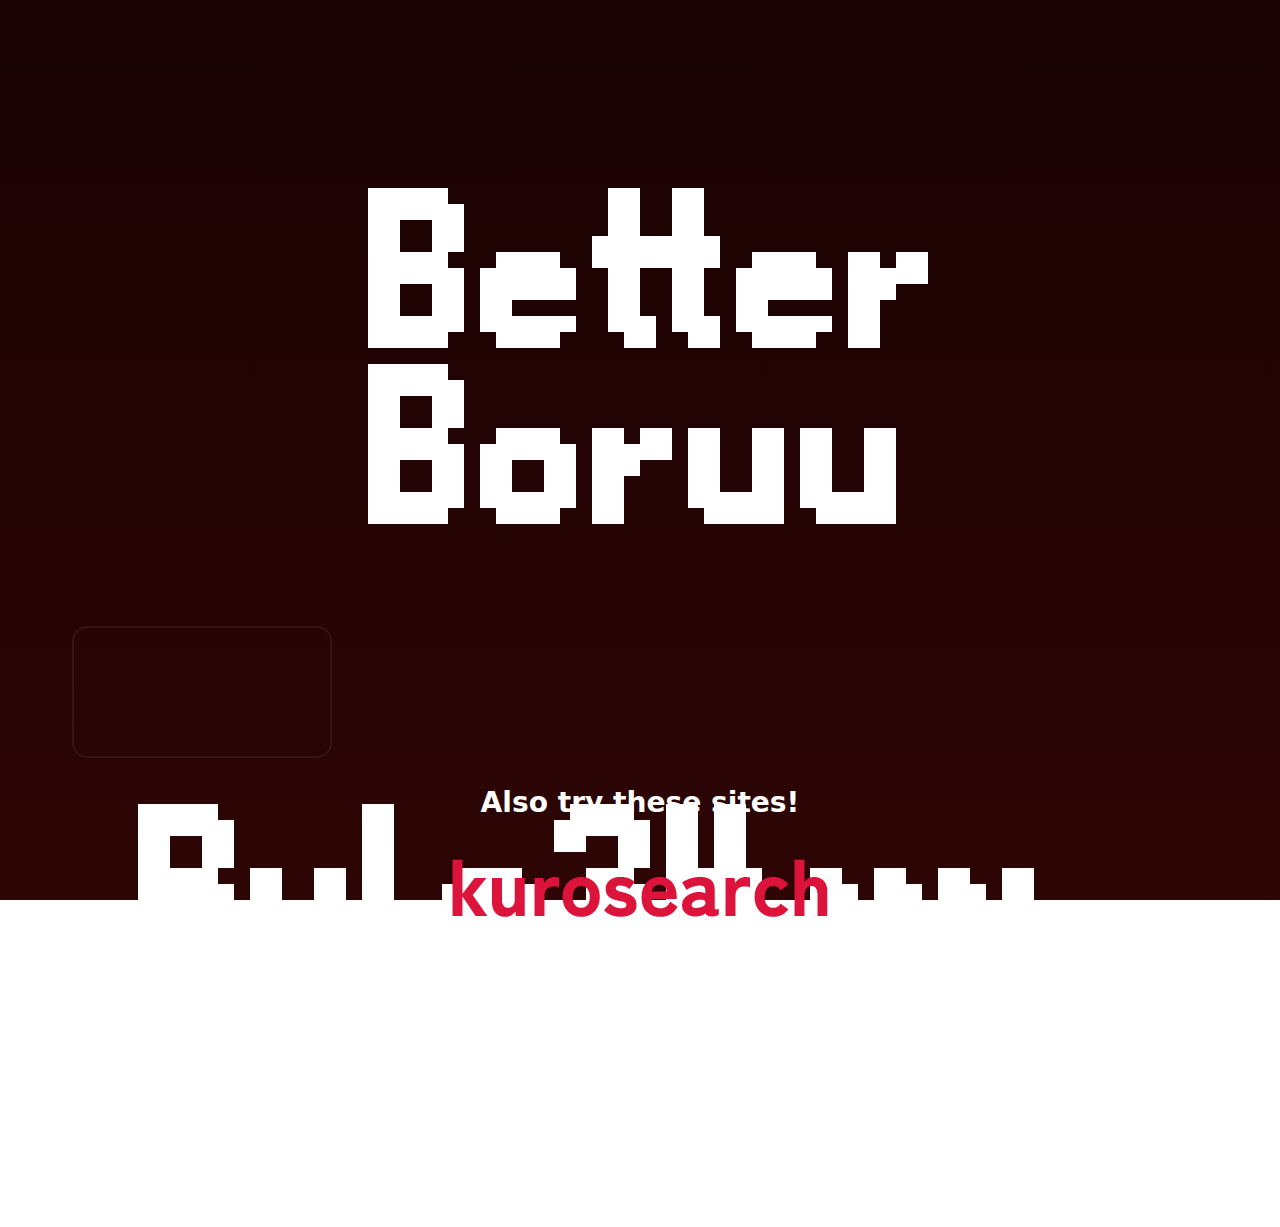
<file: index.html>
<!DOCTYPE html>
<html lang="en">
	<head>
		<title>Betterboruu landing page</title>
		<link rel="stylesheet" href="style.css"/>
  		<link rel="icon" type="image/x-icon" href="favicon.ico">
	</head>
	<body>
		<img class="logo" src="logo/betterboruu.png"/>
		<div class="buttons">
			<a href="r34/search/index.html">
				<div class="button" title="rule34.xxx">
					<img src="logo/rule34.xxx.png"/>
				</div>
			</a>
			<!--
			<a href="e621/search/index.html">
				<div class="button" title="e621.net">
					<img src="logo/e621.net.png"/>
				</div>
			</a>
			-->
		</div>

		<h3>Also try these sites!</h3>

		<div class="buttons">
			<a href="https://kurosearch.com">
				<div title="kurosearch.com">
					<img src="logo/kurosearch.com.png"/>
				</div>
			</a>
		</div>
		
		<div class="warning">
			<p>Every single one of these sites are a work in progress! Things may not function correctly at any point.</p>
		</div>
		
		<div class="warning">
			<p>
				These sites are for 18+, and subsequently, so are these frontend alternatives.<br>
				By accessing any of these websites, you agree that you are of age.
			</p>
		</div>
	</body>
</html>
</file>
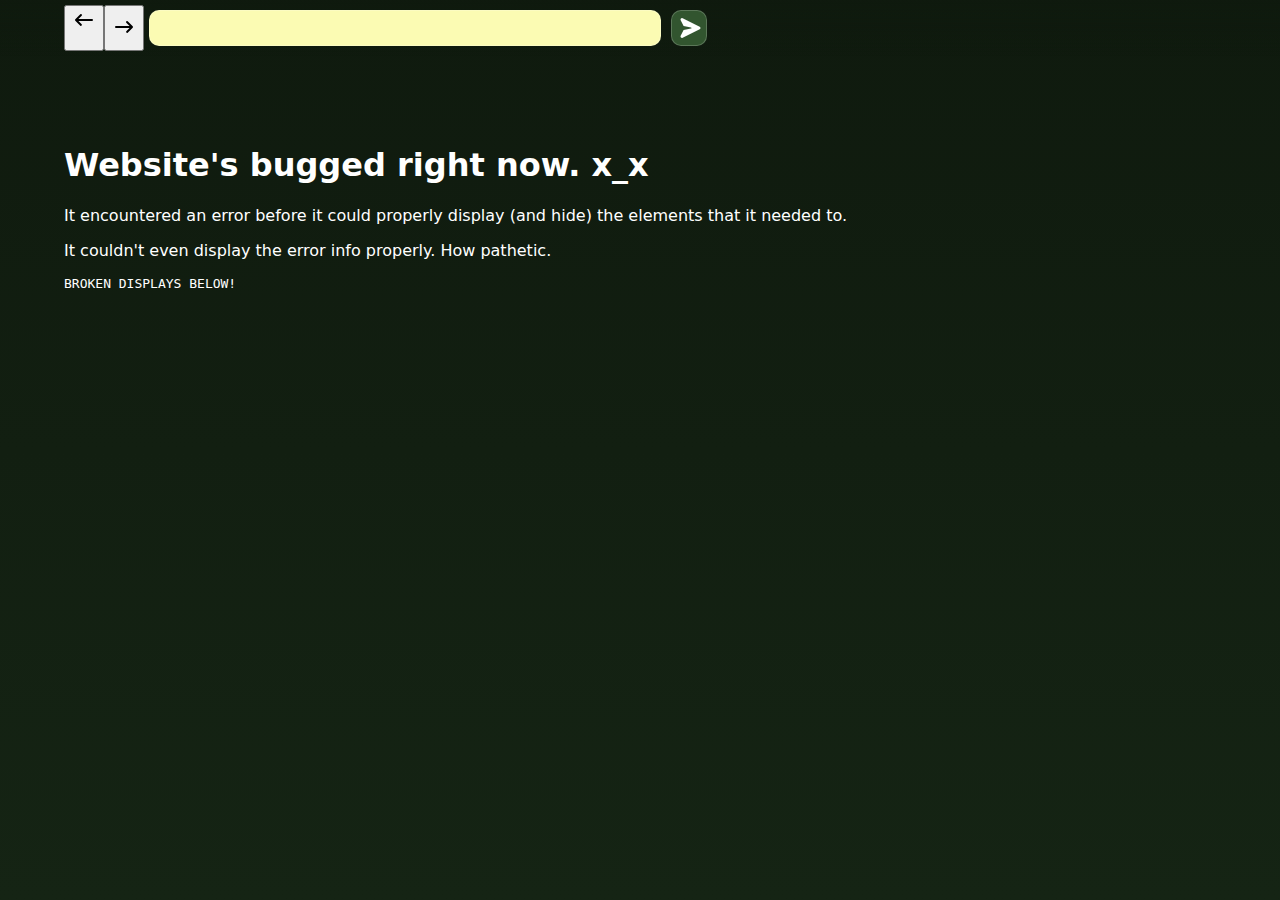
<file: r34/index.html>
<!DOCTYPE html>
<html lang="en">
	<head>
		<!-- <meta http-equiv="Content-Security-Policy" content="
			style-src 'self' 'unsafe-inline';
			connect-src 'self' https://api.rule34.xxx;
			img-src 'self' https://api-cdn.rule34.xxx;
			media-src 'self' https://api-cdn.rule34.xxx https://api-cdn-mp4.rule34.xxx;" /> -->
		<title>BetterBoruu: R34 search</title>
		<meta charset="UTF-8">
		<link rel="stylesheet" href="style.css">
		<link rel="icon" type="image/x-icon" href="favicon.ico">
	</head>
	<body>
		<div id="menuBar">
			<button onclick="prevPage()" id="prevPage" style="display: flex;" title="Previous page">
				<svg fill="currentColor" width="24" height="24" viewBox="0 0 24 24">
					<path d="M3.3 11.3a1 1 0 0 0 0 1.4l5 5a1 1 0 0 0 1.4-1.4L6.42 13H20a1 1 0 1 0 0-2H6.41l3.3-3.3a1 1
						0 0 0-1.42-1.4l-5 5Z"/>
				</svg>
			</button>
			<button onclick="nextPage()" id="nextPage" title="Next page">
				<svg fill="currentColor" width="24" height="24" viewBox="0 0 24 24">
					<path transform="scale(-1, 1) translate(-24, 0)" d="M3.3 11.3a1 1 0 0 0 0 1.4l5 5a1 1 0 0 0 1.4-1.4L6.42 13H20a1 1 0 1 0 0-2H6.41l3.3-3.3a1 1 0 0 0-1.42-1.4l-5 5Z"/>
				</svg>
			</button>
			<input type="text" id="searchBar">
			<button onclick="submitInput()" id="submit">
				<svg fill="currentColor" width="24" height="24" viewBox="0 0 24 24">
					<path d="M6.6 10.02 14 11.4a.6.6 0 0 1 0 1.18L6.6 14l-2.94 5.87a1.48 1.48 0 0
						0 1.99 1.98l17.03-8.52a1.48 1.48 0 0 0 0-2.64L5.65 2.16a1.48 1.48 0 0 0-1.99 1.98l2.94 5.88Z"/>
				</svg>
			</button>
		</div>

		<div id="hideError">
			<h1>Website's bugged right now. x_x</h1>
			<p>It encountered an error before it could properly display (and hide) the elements that it needed to.</p>
			<p>It couldn't even display the error info properly. How pathetic.</p>

			<pre>BROKEN DISPLAYS BELOW!</pre>
			<div style="height: 200px"></div>
		</div>

		<div id="searchDisplay">
			<!-- <div class="post">
				<a href="post.html#5823623">
					<img src="debug/image/image.jpeg"/>
				</a>
			</div> -->
		</div>

		<div id="errDisplay" style="display: none">
			<h1>Couldn't display info. @_@</h1>
			<p>Check your internet connection, perhaps?</p>
			<p>It's likely that you're on a public network, or at least one that forbids accessing mature content.
				<br>Quit browsing porn in public, <b>weirdo!</b></p>
			<h2>This could also be on me.</h2>
			<p>This website will probably never not be a work-in-progress, so there's a high chance you came across the
				website not far after I made a change that needs a bit more fixing before it functions properly.</p>
			<p>If you with full faith believe this to be erreneous, contact me on Discord, I don't bite!</p>
			<a href="https://discord.com/users/1184619891215573042">
				<div class="button">
					@chipfucker
				</div>
			</a>
			<div class="warning">
				<p>Side note, to the Bark filter onlookers: This is not me intentionally looking up anything mature.</p>
				<p>
					I'm working on a website that takes most boorus'&mdash;image boards that make use of tags and other
					fields&mdash;API's and combine them into a single website for ease of use, and some of those boorus
					are mature. The display that is brought up on error is there as a precaution for when the user tries
					and fails to look for mature content.
				</p>
				<p>
					I usually use a debug mode to prevent any attempts to fetch info from a mature domain, using local and
					safe-for-work content, but I may have made an error enabling it, and upon opening the website,
					attemptedly accessed pornographic links. That's my mistake, and I promise you no bypasses are attempted
					to look at mature content.
				</p>
			</div>
			<pre style="margin-top: 30px;">ERROR INFO:</pre>
			<div id="errInfo" class="raw"></div>
		</div>

		<script src="search.js"></script>
	</body>
</html>
</file>
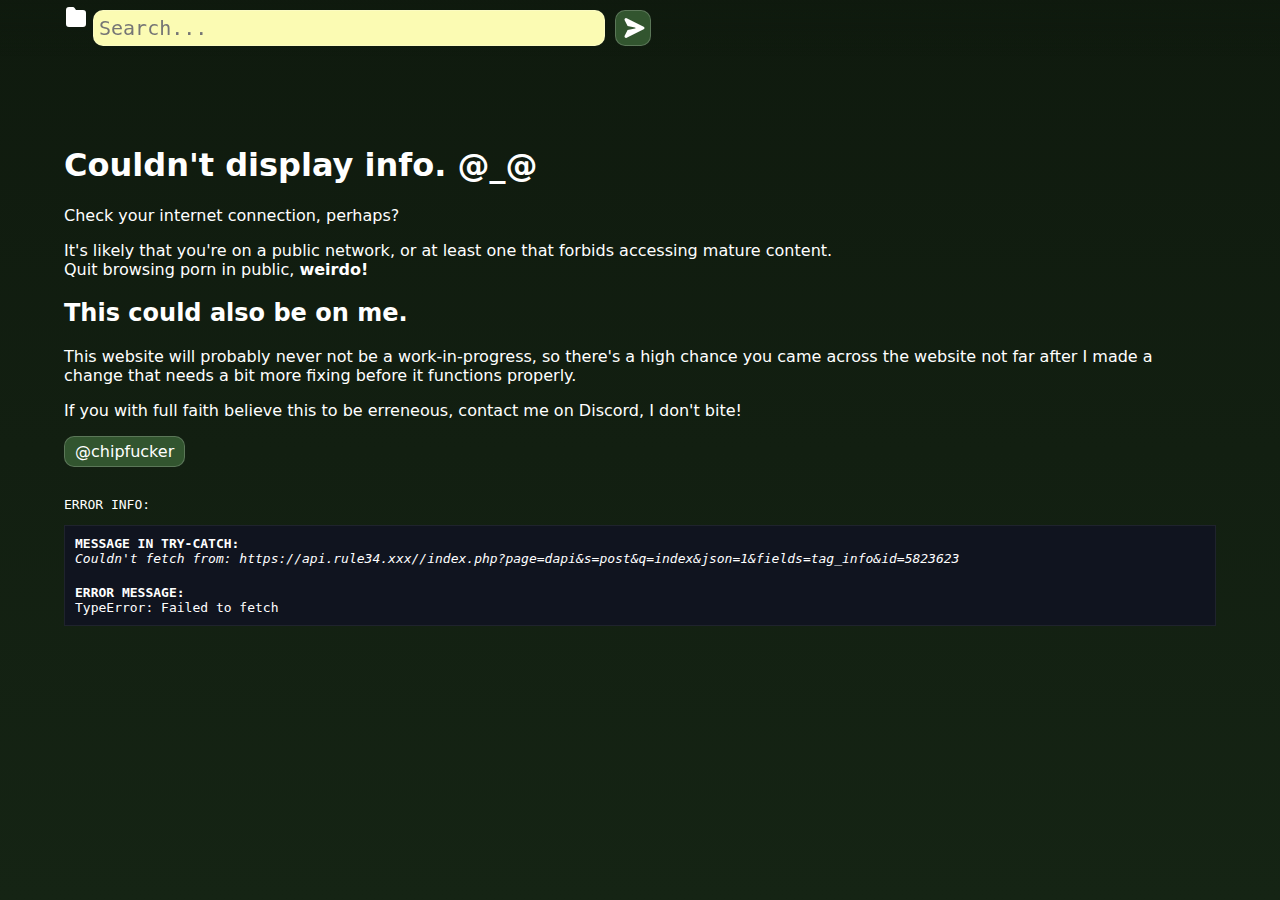
<file: r34/post/index.html>
<!DOCTYPE html>
<html lang="en">
	<head>
		<!--<meta http-equiv="Content-Security-Policy" content="
			style-src 'self' 'unsafe-inline';
			connect-src 'self' https://api.rule34.xxx;
			img-src 'self' https://api-cdn.rule34.xxx;
			media-src 'self' https://api-cdn.rule34.xxx https://api-cdn-mp4.rule34.xxx;"
		/>-->
		<title>BetterBoruu: R34 post</title>
		<meta charset="UTF-8">
		<link rel="stylesheet" href="../style.css">
		<link rel="icon" type="image/x-icon" href="../favicon.ico">
		<!-- discord embed -->
		<meta property="og:author:icon-url" content="https://chipfucker.github.io/betterboruu/r34/favicon.ico" />
		<meta property="og:color" content="#b5e3a9" />
		<meta property="og:footer:text" content="BetterBoruu" />
		<meta property="og:footer:icon-url" content="https://chipfucker.github.io/betterboruu/favicon.ico" />
	</head>
	<body>
		<div id="menuBar">
			<a href="../stash/index.html">
				<div class="menuButton" id="stashButton" title="View stash">
					<svg fill="currentColor" width="24" height="24" viewBox="0 0 24 24">
						<path d="M2 5a3 3 0 0 1 3-3h3.93a2 2 0 0 1 1.66.9L12 5h7a3 3 0 0 1 3 3v11a3 3 0 0 1-3 3H5a3 3
							0 0 1-3-3V5Z"/>
					</svg>
				</div>
			</a>

			<input type="text" id="searchBar" placeholder="Search..." oninput="searchBarUpdate()"/>

			<a href="">
				<div class="menuButton" id="submit">
					<svg fill="currentColor" width="24" height="24" viewBox="0 0 24 24">
						<path d="M6.6 10.02 14 11.4a.6.6 0 0 1 0 1.18L6.6 14l-2.94 5.87a1.48 1.48 0 0
							0 1.99 1.98l17.03-8.52a1.48 1.48 0 0 0 0-2.64L5.65 2.16a1.48 1.48 0 0 0-1.99 1.98l2.94 5.88Z"/>
					</svg>
				</div>
			</a>
		</div>

		<div id="hideError">
			<h1>Website's bugged right now. x_x</h1>
			<p>It encountered an error before it could properly display (and hide) the elements that it needed to.</p>
			<p>It couldn't even display the error info properly. How pathetic.</p>
			<p>Check the console and see what's up, and if you can't fix it yourself,
				send me a screenie of the errors on Discord, I don't bite!</p>
			<a href="https://discord.com/users/1184619891215573042">
				<div class="button">
					@chipfucker
				</div>
			</a>

			<pre>BROKEN DISPLAYS BELOW!</pre>
			<div style="height: 200px"></div>
		</div>

		<div id="postDisplay" style="display: none">
			<div id="imageDisplay"></div>
			<div class="card" id="tags">
				<p class="label">Tags</p>
				<div id="tagList">
					<ul id="tagCopyright"></ul>
					<ul id="tagCharacter"></ul>
					<ul id="tagArtist"></ul>
					<ul id="tagGeneral"></ul>
					<ul id="tagMetadata"></ul>
				</div>
			</div>
			<div id="moreInfo" class="card">
				<div>
					<span><b>ID: </b></span><span id="id"></span><br>
					<span><b>User: </b></span><a id="ownerLink"><span id="owner"></span></a><br>
				</div>
			</div>
			<div id="buttons">
				<a id="openMedia" title="Open media in new tab (may be useful on Firefox for some videos!)">
					<div class="button">
						<svg width="20" height="20" fill="currentColor" viewBox="0 0 24 24">
							<path d="M18 22H6a4 4 0 0 1-4-4V6a4 4 0 0 1 4-4h7.5c.28 0 .5.22.5.5V5a5 5 0 0 0 5
								5h2.5c.28 0 .5.22.5.5V18a4 4 0 0 1-4 4Z"/>
							<path d="M21.7 7.94c.01.03 0 .06-.04.06H19a3 3 0 0 1-3-3V2.34c0-.03.03-.05.06-.04a3 3 0 0
								1 .82.58l4.24 4.24a3 3 0 0 1 .58.82Z"/>
						</svg>
						<span>Open media</span>
					</div>
				</a>
				<a id="openPost" title="Open original post on rule34.xxx">
					<div class="button">
						<svg width="20" height="20" fill="currentColor" viewBox="0 0 24 24">
							<path d="M15 2a1 1 0 0 1 1-1h6a1 1 0 0 1 1 1v6a1 1 0 1 1-2 0V4.41l-4.3 4.3a1 1 0 1
								1-1.4-1.42L19.58 3H16a1 1 0 0 1-1-1Z"/>
							<path d="M5 2a3 3 0 0 0-3 3v14a3 3 0 0 0 3 3h14a3 3 0 0 0 3-3v-6a1 1 0 1 0-2 0v6a1 1 0 0 1-1
								1H5a1 1 0 0 1-1-1V5a1 1 0 0 1 1-1h6a1 1 0 1 0 0-2H5Z"/>
						</svg>
						<span>Original post</span>
					</div>
				</a>
				<a id="copyMedia" onclick="copyMedia()" title="Copy link to the original media">
					<div class="button">
						<svg width="20" height="20" fill="currentColor" viewBox="0 0 24 24">
							<path d="M3 16a1 1 0 0 1-1-1v-5a8 8 0 0 1 8-8h5a1 1 0 0 1 1 1v.5a.5.5 0 0 1-.5.5H10a6 6 0
								0 0-6 6v5.5a.5.5 0 0 1-.5.5H3Z"/>
							<path d="M6 18a4 4 0 0 0 4 4h8a4 4 0 0 0 4-4v-4h-3a5 5 0 0 1-5-5V6h-4a4 4 0 0 0-4 4v8Z"/>
							<path d="M21.73 12a3 3 0 0 0-.6-.88l-4.25-4.24a3 3 0 0 0-.88-.61V9a3 3 0 0 0 3 3h2.73Z"/>
						</svg>
						<span>Copy media link</span>
					</div>
				</a>
				<a id="copyPresetName" onclick="copyPresetName()" title="Copy a preset filename that improvises with the post's info">
					<div class="button">
						<svg width="20" height="20" fill="currentColor" viewBox="0 0 24 24">
							<path d="m13.96 5.46 4.58 4.58a1 1 0 0 0 1.42 0l1.38-1.38a2 2 0 0 0 0-2.82l-3.18-3.18a2 2
								0 0 0-2.82 0l-1.38 1.38a1 1 0 0 0 0 1.42ZM2.11 20.16l.73-4.22a3 3 0 0 1
								.83-1.61l7.87-7.87a1 1 0 0 1 1.42 0l4.58 4.58a1 1 0 0 1 0 1.42l-7.87 7.87a3 3 0 0
								1-1.6.83l-4.23.73a1.5 1.5 0 0 1-1.73-1.73Z"/>
						</svg>
						<span>Copy Preset Name</span>
					</div>
				</a>
				<a id="copyLawlietCommand" onclick="copyLawlietCommand()" title="Copy a command for Lawliet that searches for the artists">
					<div class="button">
						<svg width="20" height="20" fill="currentColor" viewBox="0 0 24 24">
							<path fill-rule="evenodd" d="M5 2a3 3 0 0 0-3 3v14a3 3 0 0 0 3 3h14a3 3 0 0 0 3-3V5a3 3 0
								0 0-3-3H5Zm12.79 3.37a.25.25 0 0 0-.22-.37h-3.13a.75.75 0 0 0-.66.38L6.21
								18.63c-.1.16.03.37.22.37h3.13c.27 0 .52-.14.66-.38l7.57-13.25Z" clip-rule="evenodd"/>
						</svg>
						<span>Copy artists as Lawliet command</span>
					</div>
				</a>
				<!-- <a id="downloadLink" title="Download media to device">
					<div class="button">
						<svg width="20" height="20" fill="currentColor" viewBox="0 0 24 24">
							<path d="M12 2a1 1 0 0 1 1 1v10.59l3.3-3.3a1 1 0 1 1 1.4 1.42l-5 5a1 1 0 0 1-1.4 0l-5-5a1
								1 0 1 1 1.4-1.42l3.3 3.3V3a1 1 0 0 1 1-1ZM3 20a1 1 0 1 0 0 2h18a1 1 0 1 0 0-2H3Z"/>
						</svg>
						<span>Download</span>
					</div>
				</a> -->
				<!-- <a id="specialDownloadLink" title="Download media to device (with preset name!)">
					<div class="button">
						<svg width="20" height="20" fill="currentColor" viewBox="0 0 24 24">
							<path d="M12 2a1 1 0 0 1 1 1v10.59l3.3-3.3a1 1 0 1 1 1.4 1.42l-5 5a1 1 0 0 1-1.4 0l-5-5a1
								1 0 1 1 1.4-1.42l3.3 3.3V3a1 1 0 0 1 1-1ZM3 20a1 1 0 1 0 0 2h18a1 1 0 1 0 0-2H3Z"/>
						</svg>
						<span>Download with preset name</span>
					</div>
				</a> -->
			</div>

			<div id="rawPostInfo" class="raw" display="false">
				<pre onclick="displayRawInfo()" style="cursor: pointer">[ \/ SHOW RAW POST INFO \/ ]</pre>
				<pre style="display: none"></pre>
			</div>
		</div>

		<div id="errDisplay" style="display: none">
			<h1>Couldn't display info. @_@</h1>
			<p>Check your internet connection, perhaps?</p>
			<p>It's likely that you're on a public network, or at least one that forbids accessing mature content.
				<br>Quit browsing porn in public, <b>weirdo!</b></p>
			<h2>This could also be on me.</h2>
			<p>This website will probably never not be a work-in-progress, so there's a high chance you came across the
				website not far after I made a change that needs a bit more fixing before it functions properly.</p>
			<p>If you with full faith believe this to be erreneous, contact me on Discord, I don't bite!</p>
			<a href="https://discord.com/users/1184619891215573042">
				<div class="button">
					@chipfucker
				</div>
			</a>
			<pre style="margin-top: 30px;">ERROR INFO:</pre>
			<div id="errInfo" class="raw"></div>
		</div>

		<script src="main.js"></script>
	</body>
</html>
</file>
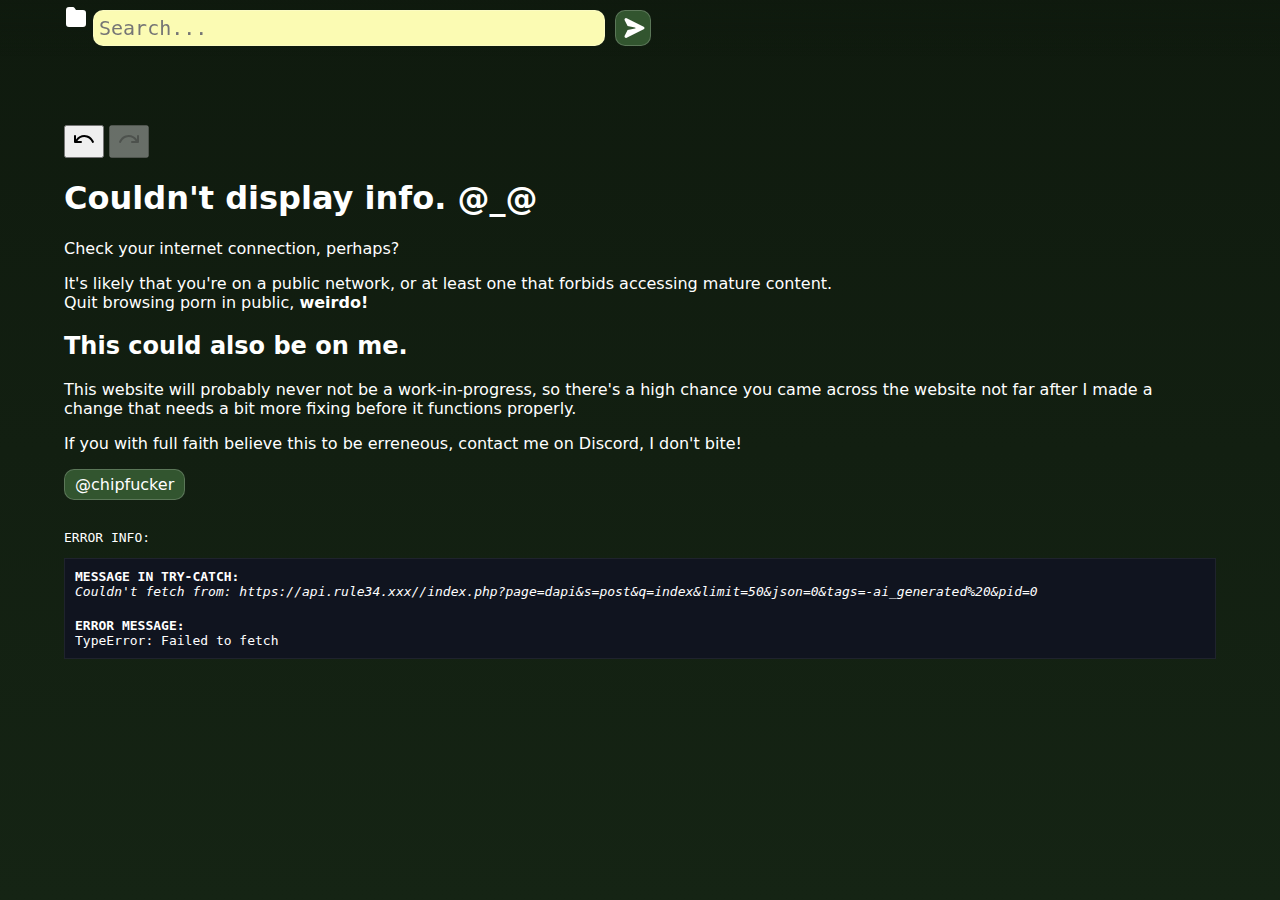
<file: r34/search/index.html>
<!DOCTYPE html>
<html lang="en">
	<head>
		<!-- <meta http-equiv="Content-Security-Policy" content="
			style-src 'self' 'unsafe-inline';
			connect-src 'self' https://api.rule34.xxx;
			img-src 'self' https://api-cdn.rule34.xxx;
			media-src 'self' https://api-cdn.rule34.xxx https://api-cdn-mp4.rule34.xxx;" /> -->
		<title>BetterBoruu: R34 search</title>
		<meta charset="UTF-8">
		<link rel="stylesheet" href="../style.css">
		<link rel="icon" type="image/x-icon" href="../favicon.ico">
	</head>
	<body>
		<div id="menuBar">
			<a href="../stash/index.html">
				<div class="menuButton" id="stashButton" title="View stash">
					<svg fill="currentColor" width="24" height="24" viewBox="0 0 24 24">
						<path d="M2 5a3 3 0 0 1 3-3h3.93a2 2 0 0 1 1.66.9L12 5h7a3 3 0 0 1 3 3v11a3 3 0 0 1-3 3H5a3 3
							0 0 1-3-3V5Z"/>
					</svg>
				</div>
			</a>

			<input type="text" id="searchBar" placeholder="Search..." oninput="searchBarUpdate()"/>

			<a href="">
				<div class="menuButton" id="submit">
					<svg fill="currentColor" width="24" height="24" viewBox="0 0 24 24">
						<path d="M6.6 10.02 14 11.4a.6.6 0 0 1 0 1.18L6.6 14l-2.94 5.87a1.48 1.48 0 0
							0 1.99 1.98l17.03-8.52a1.48 1.48 0 0 0 0-2.64L5.65 2.16a1.48 1.48 0 0 0-1.99 1.98l2.94 5.88Z"/>
					</svg>
				</div>
			</a>
		</div>
		<div id="pageBar">
			<button class="menuButton" id="prevPage" title="Previous page" disabled>
				<svg fill="currentColor" width="24" height="24" viewBox="0 0 24 24">
					<path transform="scale(-1, 1) translate(-24, 0)"
						d="M22 8a1 1 0 1 0-2 0v3.54A10.26 10.26 0 0 0 11.63 7c-4.24 0-7.84 2.74-9.54 6.6a1 1 0 0 0
						   1.82.8C5.36 11.15 8.31 9 11.63 9a8.34 8.34 0 0 1 6.95 4H15a1 1 0 1 0 0 2h6a1 1 0 0 0 1-1V8Z"/>
				</svg>
			</button>
			<button class="menuButton" id="nextPage" title="Next page" disabled>
				<svg fill="currentColor" width="24" height="24" viewBox="0 0 24 24">
					<path d="M22 8a1 1 0 1 0-2 0v3.54A10.26 10.26 0 0 0 11.63 7c-4.24 0-7.84 2.74-9.54 6.6a1 1 0 0 0
						1.82.8C5.36 11.15 8.31 9 11.63 9a8.34 8.34 0 0 1 6.95 4H15a1 1 0 1 0 0 2h6a1 1 0 0 0 1-1V8Z"/>
				</svg>
			</button>
			<div id="pageCount">
				<span></span>
			</div>
		</div>

		<div id="hideError">
			<h1>Website's bugged right now. x_x</h1>
			<p>It encountered an error before it could properly display (and hide) the elements that it needed to.</p>
			<p>It couldn't even display the error info properly. How pathetic.</p>
			<p>Check the console and see what's up, and if you can't fix it yourself,
				send me a screenie of the errors on Discord, I don't bite!</p>
			<a href="https://discord.com/users/1184619891215573042">
				<div class="button">
					@chipfucker
				</div>
			</a>

			<pre>BROKEN DISPLAYS BELOW!</pre>
			<div style="height: 200px"></div>
		</div>

		<div id="searchDisplay">
			<!-- <div class="post">
				<a href="../post/index.html#5823623">
					<img src="debug/image/image.jpeg"/>
				</a>
			</div> -->
		</div>

		<div id="noResults" style="display: none">
			<h1>No results on this page! &gt;_&lt;"</h1>
			<p>You've treaded too far, or perhaps you've looked up a set of tags that don't exist on any posts.</p>
			<p>I'll add a tag input preview system soon, but in the meantime, be extra smart with your keywords.</p>
			<p>If you with full faith believe this to be erreneous, contact me on Discord, I don't bite!</p>
			<a href="https://discord.com/users/1184619891215573042">
				<div class="button">
					@chipfucker
				</div>
			</a>
		</div>

		<div id="errDisplay" style="display: none">
			<h1>Couldn't display info. @_@</h1>
			<p>Check your internet connection, perhaps?</p>
			<p>It's likely that you're on a public network, or at least one that forbids accessing mature content.
				<br>Quit browsing porn in public, <b>weirdo!</b></p>
			<h2>This could also be on me.</h2>
			<p>This website will probably never not be a work-in-progress, so there's a high chance you came across the
				website not far after I made a change that needs a bit more fixing before it functions properly.</p>
			<p>If you with full faith believe this to be erreneous, contact me on Discord, I don't bite!</p>
			<a href="https://discord.com/users/1184619891215573042">
				<div class="button">
					@chipfucker
				</div>
			</a>
			<pre style="margin-top: 30px;">ERROR INFO:</pre>
			<div id="errInfo" class="raw"></div>
		</div>

		<script src="main.js"></script>
		<!--
		<script async defer src="https://apis.google.com/js/api.js" onload="gapiLoaded()"></script>
		<script async defer src="https://accounts.google.com/gsi/client" onload="gisLoaded()"></script>
		-->
	</body>
</html>
</file>
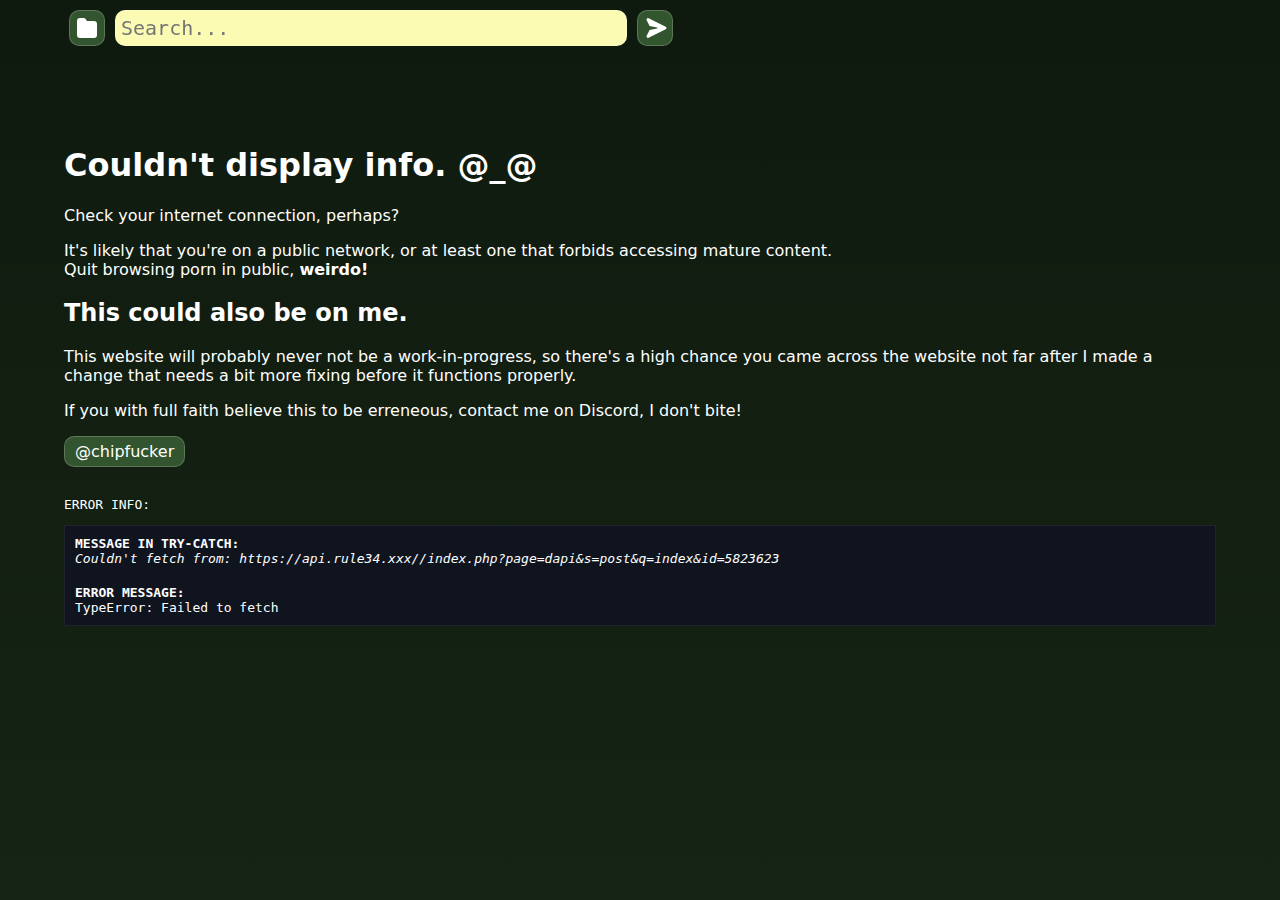
<file: rule34/post/index.html>
<!DOCTYPE html>
<html lang="en">
	<head>
		<!--<meta http-equiv="Content-Security-Policy" content="
			style-src 'self' 'unsafe-inline';
			connect-src 'self' https://api.rule34.xxx;
			img-src 'self' https://api-cdn.rule34.xxx;
			media-src 'self' https://api-cdn.rule34.xxx https://api-cdn-mp4.rule34.xxx;"
		/>-->
		<title>BetterBoruu: R34 post</title>
		<meta charset="UTF-8">
		<link rel="stylesheet" href="../style.css">
		<link rel="icon" type="image/x-icon" href="../favicon.ico">
		<!-- discord embed -->
		<meta property="og:author:icon-url" content="https://chipfucker.github.io/betterboruu/rule34/favicon.ico" />
		<meta property="og:color" content="#b5e3a9" />
		<meta property="og:footer:text" content="BetterBoruu" />
		<meta property="og:footer:icon-url" content="https://chipfucker.github.io/betterboruu/favicon.ico" />
	</head>
	<body>
		<div id="menuBar">
			<a href="../stash/index.html">
				<div class="menuButton" id="stashButton" title="View stash">
					<svg fill="currentColor" width="24" height="24" viewBox="0 0 24 24">
						<path d="M2 5a3 3 0 0 1 3-3h3.93a2 2 0 0 1 1.66.9L12 5h7a3 3 0 0 1 3 3v11a3 3 0 0 1-3 3H5a3 3
							0 0 1-3-3V5Z"/>
					</svg>
				</div>
			</a>

			<input type="text" id="searchBar" placeholder="Search..." oninput="searchBarUpdate()"/>

			<a href="../search/index.html?q=&p=0">
				<div class="menuButton" id="submit">
					<svg fill="currentColor" width="24" height="24" viewBox="0 0 24 24">
						<path d="M6.6 10.02 14 11.4a.6.6 0 0 1 0 1.18L6.6 14l-2.94 5.87a1.48 1.48 0 0
							0 1.99 1.98l17.03-8.52a1.48 1.48 0 0 0 0-2.64L5.65 2.16a1.48 1.48 0 0 0-1.99 1.98l2.94 5.88Z"/>
					</svg>
				</div>
			</a>
		</div>

		<div id="hideError">
			<h1>Website's bugged right now. x_x</h1>
			<p>It encountered an error before it could properly display (and hide) the elements that it needed to.</p>
			<p>It couldn't even display the error info properly. How pathetic.</p>
			<p>Check the console and see what's up, and if you can't fix it yourself,
				send me a screenie of the errors on Discord, I don't bite!</p>
			<a href="https://discord.com/users/1184619891215573042">
				<div class="button">
					@chipfucker
				</div>
			</a>

			<pre>BROKEN DISPLAYS BELOW!</pre>
			<div style="height: 200px"></div>
		</div>

		<div id="postDisplay" style="display: none">
			<div id="imageDisplay"></div>
			<div class="card" id="family">
				<p class="label" id="parent">Parent</p>
				<div>
					<!--
					<div class="post">
						<a href="../post/index.html#5823623">
							<img src="https://api-cdn.rule34.xxx/samples/1399/sample_e2147ceaa961f7dc8fabbd17ccdd6c89bfbff288.jpg"/>
						</a>
					</div>
					-->
				</div>
				<p class="label" id="children">Children</p>
				<div></div>
			</div>
			<div class="card" id="tags">
				<p class="label">Tags</p>
				<div id="tagList">
					<ul id="tagCopyright"></ul>
					<ul id="tagCharacter"></ul>
					<ul id="tagArtist"></ul>
					<ul id="tagGeneral"></ul>
					<ul id="tagMetadata"></ul>
				</div>
			</div>
			<div id="moreInfo" class="card">
				<div>
					<span><b>ID: </b></span><span id="id"></span><br>
					<span><b>User: </b></span><a id="ownerLink"><u><span id="owner"></span></u></a><br>
				</div>
			</div>
			<div id="buttons">
				<a id="openMedia" title="Open media in new tab (may be useful on Firefox for some videos!)">
					<div class="button">
						<svg width="20" height="20" fill="currentColor" viewBox="0 0 24 24">
							<path d="M18 22H6a4 4 0 0 1-4-4V6a4 4 0 0 1 4-4h7.5c.28 0 .5.22.5.5V5a5 5 0 0 0 5
								5h2.5c.28 0 .5.22.5.5V18a4 4 0 0 1-4 4Z"/>
							<path d="M21.7 7.94c.01.03 0 .06-.04.06H19a3 3 0 0 1-3-3V2.34c0-.03.03-.05.06-.04a3 3 0 0
								1 .82.58l4.24 4.24a3 3 0 0 1 .58.82Z"/>
						</svg>
						<span>Open media</span>
					</div>
				</a>
				<a id="openPost" title="Open original post on rule34.xxx">
					<div class="button">
						<svg width="20" height="20" fill="currentColor" viewBox="0 0 24 24">
							<path d="M15 2a1 1 0 0 1 1-1h6a1 1 0 0 1 1 1v6a1 1 0 1 1-2 0V4.41l-4.3 4.3a1 1 0 1
								1-1.4-1.42L19.58 3H16a1 1 0 0 1-1-1Z"/>
							<path d="M5 2a3 3 0 0 0-3 3v14a3 3 0 0 0 3 3h14a3 3 0 0 0 3-3v-6a1 1 0 1 0-2 0v6a1 1 0 0 1-1
								1H5a1 1 0 0 1-1-1V5a1 1 0 0 1 1-1h6a1 1 0 1 0 0-2H5Z"/>
						</svg>
						<span>Original post</span>
					</div>
				</a>
				<a id="copyMedia" onclick="copyMedia()" title="Copy link to the original media">
					<div class="button">
						<svg width="20" height="20" fill="currentColor" viewBox="0 0 24 24">
							<path d="M3 16a1 1 0 0 1-1-1v-5a8 8 0 0 1 8-8h5a1 1 0 0 1 1 1v.5a.5.5 0 0 1-.5.5H10a6 6 0
								0 0-6 6v5.5a.5.5 0 0 1-.5.5H3Z"/>
							<path d="M6 18a4 4 0 0 0 4 4h8a4 4 0 0 0 4-4v-4h-3a5 5 0 0 1-5-5V6h-4a4 4 0 0 0-4 4v8Z"/>
							<path d="M21.73 12a3 3 0 0 0-.6-.88l-4.25-4.24a3 3 0 0 0-.88-.61V9a3 3 0 0 0 3 3h2.73Z"/>
						</svg>
						<span>Copy media link</span>
					</div>
				</a>
				<a id="copyPresetName" onclick="copyPresetName()" title="Copy a preset filename that improvises with the post's info">
					<div class="button">
						<svg width="20" height="20" fill="currentColor" viewBox="0 0 24 24">
							<path d="m13.96 5.46 4.58 4.58a1 1 0 0 0 1.42 0l1.38-1.38a2 2 0 0 0 0-2.82l-3.18-3.18a2 2
								0 0 0-2.82 0l-1.38 1.38a1 1 0 0 0 0 1.42ZM2.11 20.16l.73-4.22a3 3 0 0 1
								.83-1.61l7.87-7.87a1 1 0 0 1 1.42 0l4.58 4.58a1 1 0 0 1 0 1.42l-7.87 7.87a3 3 0 0
								1-1.6.83l-4.23.73a1.5 1.5 0 0 1-1.73-1.73Z"/>
						</svg>
						<span>Copy Preset Name</span>
					</div>
				</a>
				<a id="copyLawlietCommand" onclick="copyLawlietCommand()" title="Copy a command for Lawliet that searches for the artists">
					<div class="button">
						<svg width="20" height="20" fill="currentColor" viewBox="0 0 24 24">
							<path fill-rule="evenodd" d="M5 2a3 3 0 0 0-3 3v14a3 3 0 0 0 3 3h14a3 3 0 0 0 3-3V5a3 3 0
								0 0-3-3H5Zm12.79 3.37a.25.25 0 0 0-.22-.37h-3.13a.75.75 0 0 0-.66.38L6.21
								18.63c-.1.16.03.37.22.37h3.13c.27 0 .52-.14.66-.38l7.57-13.25Z" clip-rule="evenodd"/>
						</svg>
						<span>Copy artists as Lawliet command</span>
					</div>
				</a>
				<!-- <a id="downloadLink" title="Download media to device">
					<div class="button">
						<svg width="20" height="20" fill="currentColor" viewBox="0 0 24 24">
							<path d="M12 2a1 1 0 0 1 1 1v10.59l3.3-3.3a1 1 0 1 1 1.4 1.42l-5 5a1 1 0 0 1-1.4 0l-5-5a1
								1 0 1 1 1.4-1.42l3.3 3.3V3a1 1 0 0 1 1-1ZM3 20a1 1 0 1 0 0 2h18a1 1 0 1 0 0-2H3Z"/>
						</svg>
						<span>Download</span>
					</div>
				</a> -->
				<!-- <a id="specialDownloadLink" title="Download media to device (with preset name!)">
					<div class="button">
						<svg width="20" height="20" fill="currentColor" viewBox="0 0 24 24">
							<path d="M12 2a1 1 0 0 1 1 1v10.59l3.3-3.3a1 1 0 1 1 1.4 1.42l-5 5a1 1 0 0 1-1.4 0l-5-5a1
								1 0 1 1 1.4-1.42l3.3 3.3V3a1 1 0 0 1 1-1ZM3 20a1 1 0 1 0 0 2h18a1 1 0 1 0 0-2H3Z"/>
						</svg>
						<span>Download with preset name</span>
					</div>
				</a> -->
			</div>

			<div id="rawPostInfo" class="raw" display="false">
				<pre onclick="displayRawInfo()" style="cursor: pointer">[ \/ SHOW RAW POST INFO \/ ]</pre>
				<pre style="display: none"></pre>
			</div>
		</div>

		<div id="errDisplay" style="display: none">
			<h1>Couldn't display info. @_@</h1>
			<p>Check your internet connection, perhaps?</p>
			<p>It's likely that you're on a public network, or at least one that forbids accessing mature content.
				<br>Quit browsing porn in public, <b>weirdo!</b></p>
			<h2>This could also be on me.</h2>
			<p>This website will probably never not be a work-in-progress, so there's a high chance you came across the
				website not far after I made a change that needs a bit more fixing before it functions properly.</p>
			<p>If you with full faith believe this to be erreneous, contact me on Discord, I don't bite!</p>
			<a href="https://discord.com/users/1184619891215573042">
				<div class="button">
					@chipfucker
				</div>
			</a>
			<pre style="margin-top: 30px;">ERROR INFO:</pre>
			<div id="errInfo" class="raw"></div>
		</div>

		<script src="main.js"></script>
	</body>
</html>
</file>
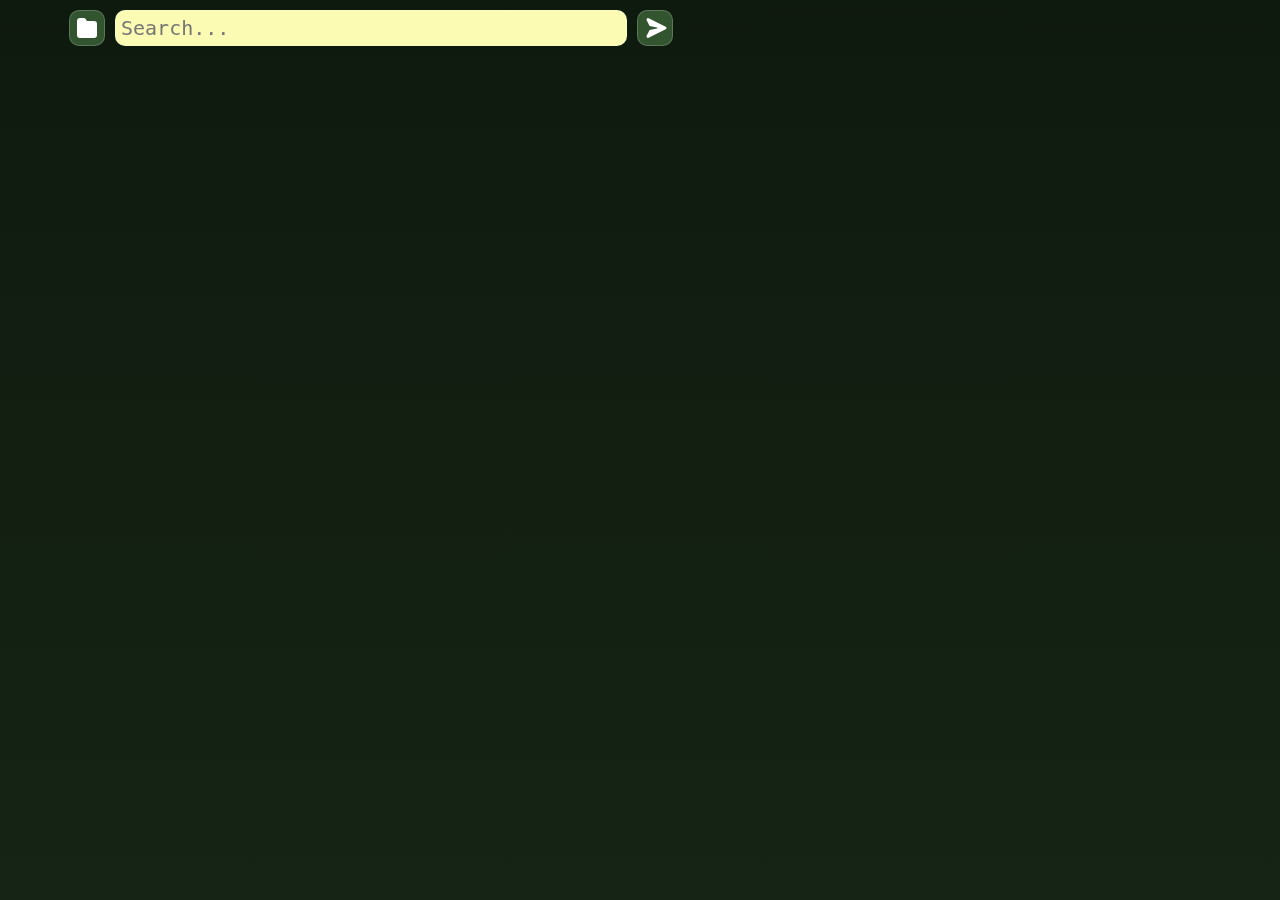
<file: rule34/stash/.drive/index.html>
<!DOCTYPE html>
<html lang="en">
    <head>
		<title>BetterBoruu: R34 post</title>
		<meta charset="UTF-8">
		<link rel="stylesheet" href="../../style.css">
		<link rel="icon" type="image/x-icon" href="../../favicon.ico">
    </head>
    <body>
		<div id="menuBar">
			<a href="../stash/index.html">
				<div class="menuButton" id="stashButton" title="View stash">
					<svg fill="currentColor" width="24" height="24" viewBox="0 0 24 24">
						<path d="M2 5a3 3 0 0 1 3-3h3.93a2 2 0 0 1 1.66.9L12 5h7a3 3 0 0 1 3 3v11a3 3 0 0 1-3 3H5a3 3
							0 0 1-3-3V5Z"/>
					</svg>
				</div>
			</a>

			<input type="text" id="searchBar" placeholder="Search..." oninput="searchBarUpdate()"/>

			<a href="">
				<div class="menuButton" id="submit">
					<svg fill="currentColor" width="24" height="24" viewBox="0 0 24 24">
						<path d="M6.6 10.02 14 11.4a.6.6 0 0 1 0 1.18L6.6 14l-2.94 5.87a1.48 1.48 0 0
							0 1.99 1.98l17.03-8.52a1.48 1.48 0 0 0 0-2.64L5.65 2.16a1.48 1.48 0 0 0-1.99 1.98l2.94 5.88Z"/>
					</svg>
				</div>
			</a>
		</div>
    </body>
</html>
</file>
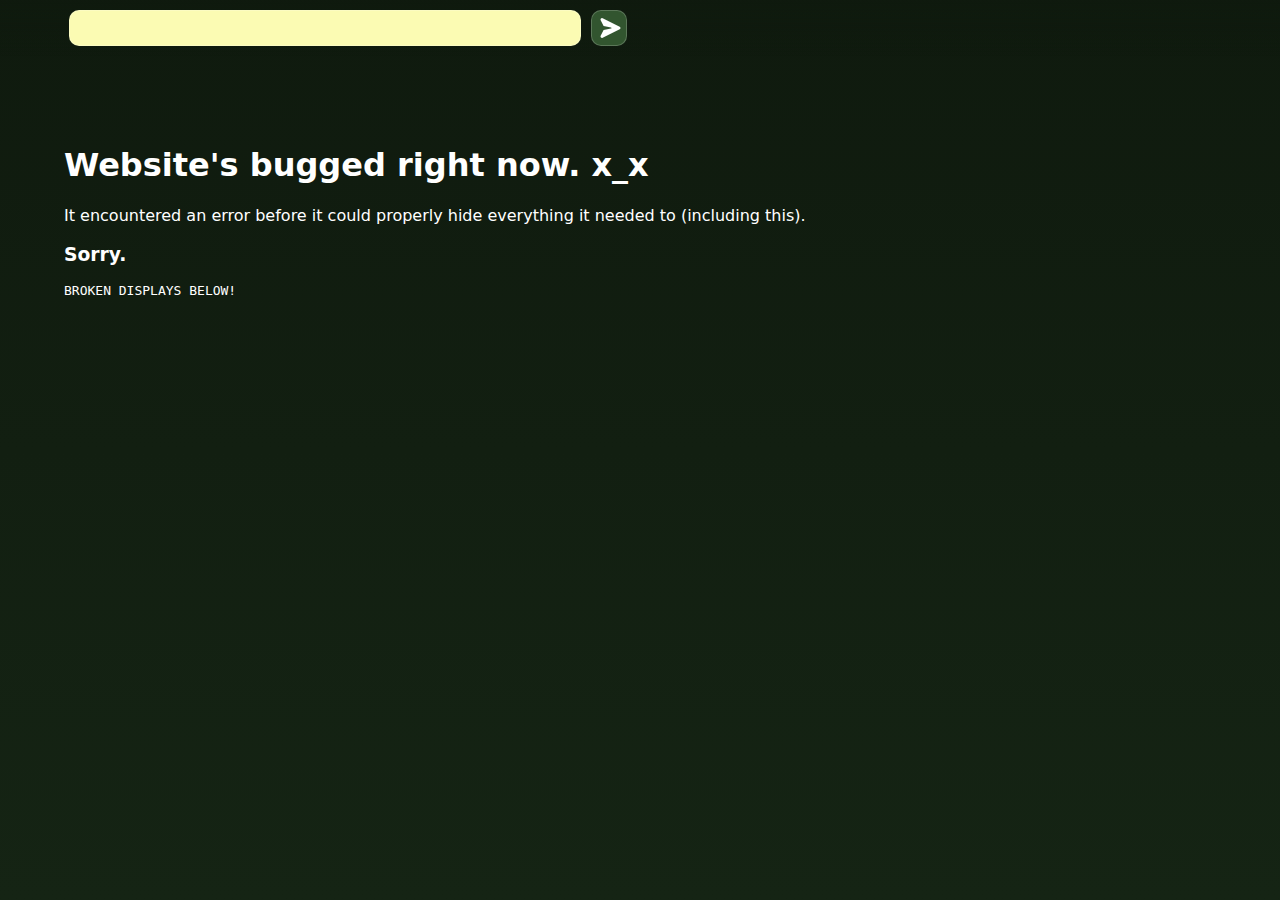
<file: r34/post.html>
<!DOCTYPE html>
<html lang="en">
	<head>
		<meta http-equiv="Content-Security-Policy" content="
			style-src 'self' 'unsafe-inline';
			connect-src 'self' https://api.rule34.xxx;
			img-src 'self' https://api-cdn.rule34.xxx;
			media-src 'self' https://api-cdn.rule34.xxx https://api-cdn-mp4.rule34.xxx;" />
		<title>BetterBoruu: R34 post</title>
		<meta charset="UTF-8">
		<link rel="stylesheet" href="style.css">
		<link rel="icon" type="image/x-icon" href="/r34/favicon.ico">
		<!-- discord embed -->
		<meta property="og:author:icon-url" content="https://chipfucker.github.io/betterboruu/r34/favicon.ico" />
		<meta property="og:color" content="#b5e3a9" />
		<meta property="og:footer:text" content="BetterBoruu" />
		<meta property="og:footer:icon-url" content="https://chipfucker.github.io/betterboruu/favicon.ico" />
	</head>
	<body>
		<div id="menuBar">
			<input type="text" id="searchBar">
			<button onclick="submitInput()" id="submit">
				<svg width="24" height="24" viewBox="0 0 24 24">
					<path fill="currentColor" d="M6.6 10.02 14 11.4a.6.6 0 0 1 0 1.18L6.6 14l-2.94 5.87a1.48 1.48 0 0 0 1.99 1.98l17.03-8.52a1.48 1.48 0 0 0 0-2.64L5.65 2.16a1.48 1.48 0 0 0-1.99 1.98l2.94 5.88Z"/>
				</svg>
			</button>
		</div>
		<div id="hideError">
			<h1>Website's bugged right now. x_x</h1>
			<p>It encountered an error before it could properly hide everything it needed to (including this).</p>
			<h3>Sorry.</h3>

			<pre>BROKEN DISPLAYS BELOW!</pre>
			<div style="height: 200px"></div>
		</div>
		<div id="postDisplay" style="display: none">
			<div id="imageDisplay"></div>
			<div class="card" id="tags">
				<p class="label">Tags</p>
				<div id="tagList">
					<ul id="tagCopyright"></ul>
					<ul id="tagCharacter"></ul>
					<ul id="tagArtist"></ul>
					<ul id="tagGeneral"></ul>
					<ul id="tagMetadata"></ul>
				</div>
			</div>
			<div id="moreInfo" class="card">
				<div>
					<span><b>More info is a work in progress!</b></span><span id="id"></span>
				</div>
			</div>
			<div id="buttons">
				<a id="openMedia" title="Open media in new tab (may be useful on Firefox for some videos!)">
					<div class="button">
						<svg width="20" height="20" fill="currentColor" viewBox="0 0 24 24">
							<path d="M13.82 21.7c.17.05.14.3-.04.3H6a4 4 0 0 1-4-4V6a4 4 0 0 1 4-4h7.5c.28 0 .5.22.5.5V5a5 5 0 0 0 5 5h2.5c.28 0 .5.22.5.5v2.3a.4.4 0 0 1-.68.27l-.2-.2a3 3 0 0 0-4.24 0l-4 4a3 3 0 0 0 0 4.25c.3.3.6.46.94.58Z"/>
							<path fill="currentColor" d="M21.66 8c.03 0 .05-.03.04-.06a3 3 0 0 0-.58-.82l-4.24-4.24a3 3 0 0 0-.82-.58.04.04 0 0 0-.06.04V5a3 3 0 0 0 3 3h2.66ZM18.3 14.3a1 1 0 0 1 1.4 0l4 4a1 1 0 0 1-1.4 1.4L20 17.42V23a1 1 0 1 1-2 0v-5.59l-2.3 2.3a1 1 0 0 1-1.4-1.42l4-4Z"/>
						</svg>
						<span>Open media</span>
					</div>
				</a>
				<a id="openPost" title="Open original post on rule34.xxx">
					<div class="button">
						<svg width="20" height="20" fill="currentColor" viewBox="0 0 24 24">
							<path d="M15 2a1 1 0 0 1 1-1h6a1 1 0 0 1 1 1v6a1 1 0 1 1-2 0V4.41l-4.3 4.3a1 1 0 1
								1-1.4-1.42L19.58 3H16a1 1 0 0 1-1-1Z"/>
							<path d="M5 2a3 3 0 0 0-3 3v14a3 3 0 0 0 3 3h14a3 3 0 0 0 3-3v-6a1 1 0 1 0-2 0v6a1 1 0 0 1-1
								1H5a1 1 0 0 1-1-1V5a1 1 0 0 1 1-1h6a1 1 0 1 0 0-2H5Z"/>
						</svg>
						<span>Original post</span>
					</div>
				</a>
				<a id="copyMedia" onclick="copyMedia()" title="Copy link to the original media">
					<div class="button">
						<svg width="20" height="20" fill="currentColor" viewBox="0 0 24 24">
							<path d="M3 16a1 1 0 0 1-1-1v-5a8 8 0 0 1 8-8h5a1 1 0 0 1 1 1v.5a.5.5 0 0 1-.5.5H10a6 6 0
								0 0-6 6v5.5a.5.5 0 0 1-.5.5H3Z"/>
							<path d="M6 18a4 4 0 0 0 4 4h8a4 4 0 0 0 4-4v-4h-3a5 5 0 0 1-5-5V6h-4a4 4 0 0 0-4 4v8Z"/>
							<path d="M21.73 12a3 3 0 0 0-.6-.88l-4.25-4.24a3 3 0 0 0-.88-.61V9a3 3 0 0 0 3 3h2.73Z"/>
						</svg>
						<span>Copy media link</span>
					</div>
				</a>
				<a id="copyPresetName" onclick="copyPresetName()" title="Copy a preset that improves the name of the file if you save it with such">
					<div class="button">
						<svg width="20" height="20" fill="currentColor" viewBox="0 0 24 24">
							<path d="m13.96 5.46 4.58 4.58a1 1 0 0 0 1.42 0l1.38-1.38a2 2 0 0 0 0-2.82l-3.18-3.18a2 2
								0 0 0-2.82 0l-1.38 1.38a1 1 0 0 0 0 1.42ZM2.11 20.16l.73-4.22a3 3 0 0 1
								.83-1.61l7.87-7.87a1 1 0 0 1 1.42 0l4.58 4.58a1 1 0 0 1 0 1.42l-7.87 7.87a3 3 0 0
								1-1.6.83l-4.23.73a1.5 1.5 0 0 1-1.73-1.73Z"/>
						</svg>
						<span>Copy Preset Name</span>
					</div>
				</a>
				<a id="copyLawlietCommand" onclick="copyLawlietCommand()" title="Copy a command for Lawliet that searches for the artists">
					<div class="button">
						<svg width="16" height="16" fill="currentColor" viewBox="0 0 266.000000 300.000000" style="transform: translateY(-1px)">
							<g transform="translate(0.000000,300) scale(0.100000,-0.1)">
								<path d="M373 2985 c-87 -19 -157 -59 -229 -131 -114 -114 -160 -259 -129 -410 9 -43 19 -81
									21 -83 2 -2 20 2 39 10 l36 14 2 85 c5 205 112 251 382 166 151 -48 243 -55 385 -32 56 
									10 122 24 146 31 l44 13 -68 -76 c-206 -230 -251 -344 -259 -649 l-5 -183 -27 8 c-14 4
									-71 7 -126 7 -92 0 -105 -3 -160 -32 -64 -33 -158 -111 -177 -146 -9 -17 -7 -24 11 -38
									21 -17 24 -17 79 9 49 23 70 27 147 27 81 0 95 -3 144 -30 67 -37 105 -83 131 -159 21
									-59 39 -186 26 -186 -4 0 -30 12 -59 27 -78 39 -177 44 -248 10 -30 -13 -73 -44 -97 -67
									l-42 -43 20 -22 c20 -21 23 -21 73 -8 196 52 366 -133 327 -355 -13 -73 -53 -168 -101
									-239 -72 -106 -226 -247 -385 -354 -44 -30 -82 -58 -83 -62 -2 -5 6 -26 18 -48 l23 -40
									91 50 c274 147 549 234 827 262 315 31 646 -58 932 -251 l86 -59 241 225 c133 124 241
									229 241 233 0 4 -16 22 -34 41 l-35 33 -68 -61 c-37 -33 -79 -72 -92 -86 -14 -14 -28
									-26 -33 -26 -5 0 -43 24 -86 54 -312 219 -661 268 -1096 156 -61 -15 -112 -28 -113 -27
									-1 1 31 29 70 62 108 91 332 311 397 390 125 152 185 279 215 453 26 146 19 462 -15 732
									-35 274 -31 372 21 477 52 108 160 179 321 211 46 9 85 17 87 19 2 1 -5 23 -15 49 l-19
									46 -125 -5 c-139 -7 -211 -23 -315 -71 -137 -64 -239 -163 -301 -291 -79 -165 -89 -297
									-49 -685 31 -311 35 -495 11 -629 -44 -247 -156 -459 -341 -646 -85 -86 -215 -194 -215
									-179 0 3 15 27 34 53 140 193 247 423 292 631 29 132 25 442 -10 780 -44 418 -31 558 61
									700 38 57 152 175 236 245 l48 40 -23 28 -23 28 -76 -35 c-43 -19 -106 -43 -140 -54 -143
									-44 -206 -39 -434 33 -237 76 -298 85 -412 60z"/>
							</g>
						</svg>
						<span>Copy artists as Lawliet command</span>
					</div>
				</a>
				<!-- <a id="downloadLink" title="Download media to device">
					<div class="button">
						<svg width="20" height="20" fill="currentColor" viewBox="0 0 24 24">
							<path d="M12 2a1 1 0 0 1 1 1v10.59l3.3-3.3a1 1 0 1 1 1.4 1.42l-5 5a1 1 0 0 1-1.4 0l-5-5a1
								1 0 1 1 1.4-1.42l3.3 3.3V3a1 1 0 0 1 1-1ZM3 20a1 1 0 1 0 0 2h18a1 1 0 1 0 0-2H3Z"/>
						</svg>
						<span>Download</span>
					</div>
				</a> -->
				<!-- <a id="specialDownloadLink" title="Download media to device (with preset name!)">
					<div class="button">
						<svg width="20" height="20" fill="currentColor" viewBox="0 0 24 24">
							<path d="M12 2a1 1 0 0 1 1 1v10.59l3.3-3.3a1 1 0 1 1 1.4 1.42l-5 5a1 1 0 0 1-1.4 0l-5-5a1
								1 0 1 1 1.4-1.42l3.3 3.3V3a1 1 0 0 1 1-1ZM3 20a1 1 0 1 0 0 2h18a1 1 0 1 0 0-2H3Z"/>
						</svg>
						<span>Download with preset name</span>
					</div>
				</a> -->
			</div>

			<div id="rawPostInfo" class="raw" display="none"></div>
		</div>
		<div id="errDisplay" style="display: none">
			<h1>Couldn't display info. @_@</h1>
			<p>Check your internet connection, perhaps?</p>
			<p>It's likely that you're on a public network, or at least one that forbids accessing mature content.
				<br>Quit browsing porn in public, <b>weirdo!</b></p>
			<h2>This could also be on me.</h2>
			<p>This website will probably never not be a work-in-progress, so there's a high chance you came across the
				website not far after I made a change that needs a bit more fixing before it functions properly.</p>
			<p>If you with full faith believe this to be erreneous, contact me on Discord, I don't bite!</p>
			<a href="https://discord.com/users/1184619891215573042">
				<div class="button">
					@chipfucker
				</div>
			</a>
			<div class="warning">
				<p>Side note, to the Bark filter onlookers: This is not me intentionally looking up anything mature.</p>
				<p>
					I'm working on a website that takes most boorus'&mdash;image boards that make use of tags and other
					fields&mdash;API's and combine them into a single website for ease of use, and some of those boorus
					are mature. The display that is brought up on error is there as a precaution for when the user tries
					and fails to look for mature content.
				</p>
				<p>
					I usually use a debug mode to prevent any attempts to fetch info from a mature domain, using local and
					safe-for-work content, but I may have made an error enabling it, and upon opening the website,
					attemptedly accessed pornographic links. That's my mistake, and I promise you no bypasses are attempted
					to look at mature content.
				</p>
			</div>
			<pre style="margin-top: 30px;">ERROR INFO:</pre>
			<div id="errInfo" class="raw"></div>
		</div>

		<script src="post.js"></script>
	</body>
</html>
</file>
<file: style.css>
body {
    background-image: linear-gradient(to top, hsl(0, 80%, 10%), hsl(0, 87%, 5%));
    background-attachment: fixed;
    background-size: cover;
    color: white;
    font-family: system-ui;
    text-align: center;
    font-size: x-large;
    padding: 100px 5%;
}

#buttons {
    width: 100%;
    display: flex;
    align-content: space-around;
    justify-content: space-around;
}

div.button {
    width: 256px;
    height: 128px;
    border-style: solid;
    border-width: 2px;
    border-color: #FFF1;
    transition: all 0.1s cubic-bezier(0.390, 0.575, 0.565, 1.000);
    border-radius: 15px;
    cursor: pointer;
}
div.button:hover {
    padding: 5px;
    margin: -5px;
    border-color: #FFF2;
    border-radius: 17px;
}

div.rule34xxx {
    background-image: linear-gradient(to bottom, #0f1a0e, #152414);
    background-size: cover;
}
div.rule34xxx > img {
    width: 100%;
    height: 100%;
}
</file>
<file: r34/style.css>
:root {
    --accent-1: #0f1a0e;
    --accent-2: #152414;
    --accent-3: #20361e;
    --accent-4: #32552f;
    --accent-5: #b1e7ac;
}

body {
    background-image: linear-gradient(to bottom, var(--accent-1), var(--accent-2));
    background-attachment: fixed;
    background-size: cover;
    color: white;
    padding: 125px 5%;
    margin: 0;
    font-family: system-ui;
}
a {
    text-decoration: none;
    color: white;
    width: fit-content;
}

div.warning {
    padding: 5px 20px;
    margin: 30px auto;
    width: fit-content;
    background-color: hsl(0, 73%, 21%);
    border: solid 1px #FFF1;
    border-radius: 20px;
    font-size: medium;
    box-shadow: 0 3px 15px 0 #0004;
}

#menuBar {
    width: 100%;
    display: flex;
    position: fixed;
    padding: 5px 5% 5px 5%;
    top: 0;
    left: 0;
    background-image: linear-gradient(to bottom, var(--accent-1), transparent);
}

#searchBar {
    width: 500px;
    max-width: 75%;
    padding: 5px;
    margin: 5px;
    border: solid 1px #FFF3;
    border-radius: 10px;
    background-color: #fbfbb3;
    font-size: 20px;
    font-family: monospace;
    color: black;
    outline: 0;
    transition:
        box-shadow 0.1s cubic-bezier(0.390, 0.575, 0.565, 1.000),
        transform 0.05s cubic-bezier(0.390, 0.575, 0.565, 1.000);
}
#searchBar:active {
    transform: translateY(2px);
}
#searchBar:focus {
    box-shadow: 0 3px 5px 3px #fbfbb344;
}

#submit {
    display: flex;
    padding: 5px;
    margin: 5px;
    cursor: pointer;
    font-size: 20px;
    font-family: system-ui;
    background-color: var(--accent-4);
    border: solid 1px #FFF3;
    border-radius: 10px;
    color: white;
    align-content: center;
    justify-content: center;
    transition:
        box-shadow 0.05s cubic-bezier(0.390, 0.575, 0.565, 1.000),
        transform 0.05s cubic-bezier(0.390, 0.575, 0.565, 1.000);
}
#submit:hover {
    box-shadow: 0 0 5px 3px var(--accent-4);
}
#submit:active {
    transform: translateY(2px);
}

#postDisplay {
    width: 100%;
    grid-template-areas:
        "tags imageDisplay"
        "moreInfo imageDisplay"
        "buttons buttons"
        "raw raw";
    grid-gap: 10px;
    grid-template-columns: 1fr 4fr;
}

#imageDisplay {
    display: flex;
    max-height: 75vh;
    width: 100%;
    grid-area: imageDisplay;
    overflow: visible;
}
#imageDisplay > * {
    max-height: calc(100% - 2px);
    max-width: calc(100% - 2px);
    border: solid 1px #FFF1;
    border-radius: 10px;
}

#buttons {
    grid-area: buttons;
    display: inline-flex;
    flex-direction: row;
    justify-content: left;
    flex-wrap: wrap;
    gap: 10px;
}

div.button {
    width: fit-content;
    height: fit-content;
    cursor: pointer;
    padding: 5px 10px;
    font-size: 16px;
    font-family: system-ui;
    overflow-wrap: break-word;
    background-color: var(--accent-4);
    border: solid 1px #FFF3;
    border-radius: 10px;
    color: white;
    transition:
        box-shadow 0.05s cubic-bezier(0.390, 0.575, 0.565, 1.000),
        transform 0.05s cubic-bezier(0.390, 0.575, 0.565, 1.000);
}
div.button:hover {
    box-shadow: 0 0 5px 3px var(--accent-4);
}
div.button:active {
    transform: translateY(2px);
}
div.button svg {
    vertical-align: bottom;
}

div.card {
    background-color: var(--accent-3);
    padding: 20px;
    border: solid 1px #FFF1;
    border-radius: 10px;
    overflow: hidden;
    transition: all 0.1s cubic-bezier(0.390, 0.575, 0.565, 1.000);
}
div.card:hover {
    box-shadow: 0 3px 5px 3px #20361e44;
}
div.card *::selection {
    color: var(--accent-1);
    background-color: var(--accent-5);
}
div.card > .label {
    font-weight: bolder;
    text-transform: uppercase;
    font-size: larger;
    margin: 0;
    padding: 0;
    padding-bottom: 5px;
    margin-bottom: 10px;
    border-bottom: solid #FFF2 2px;
}

#tags {
    overflow-y: scroll;
    grid-area: tags;
    min-width: min-content;
    max-height: 60vh;
}
#tagList ul {
    list-style-type: none;
    margin: 10px 0;
    padding: 0;
}
#tagList li {
    display: inline-flex;
    width: fit-content;
    color: rgba(var(--color));
    border: solid rgba(var(--color)) 2px;
    border-radius: 5px;
    background-image:
        linear-gradient(rgba(var(--color), 0.2), rgba(var(--color), 0.2)),
        linear-gradient(black, black);
    padding: 2px 5px;
    margin: 2px;
    transition: all 0.1s cubic-bezier(0.390, 0.575, 0.565, 1.000);
    overflow-wrap: break-word;
}
#tagList li:hover {
    background-image:
        linear-gradient(rgba(var(--color), 0.3), rgba(var(--color), 0.3)),
        linear-gradient(black, black);
    box-shadow: 0 0 5px 3px rgba(var(--color), 0.2);
}
#tagList a {
    width: fit-content;
}
#tagCopyright   { --color: 240, 160, 240; }
#tagCharacter   { --color: 176, 224, 176; }
#tagArtist      { --color: 240, 160, 160; }
#tagGeneral     { --color: 145, 191, 237; }
#tagMetadata    { --color: 240, 240, 160; }

#moreInfo {
    grid-area: moreInfo;
    height: fit-content;
}

#rawPostInfo {
    grid-area: raw;
}

div.raw {
    background-color: #10141f;
    padding: 10px;
    border: solid 1px #FFF1;
}
div.raw pre {
    color: white;
    overflow-wrap: break-word;
    text-wrap-mode: wrap;
    margin: 0;
    padding: 0;
    padding-left: 2ch;
    text-indent: -2ch;
}
.raw::selection {
    background-color: white;
    color: #10141f;
}

@media (max-width: 800px) {
    #postDisplay {
        grid-template-areas: "imageDisplay" "buttons" "tags" "raw";
        grid-template-columns: 100%;
        grid-template-rows: 1fr;
    }
}

#searchDisplay {
    margin: 0 5%;
    display: grid;
    grid-template-columns: repeat(auto-fill, minmax(150px, 1fr));
    gap: 10px;

}

#searchDisplay > div {
    display: flex;
    justify-content: center;
    aspect-ratio: 1 / 1;
    transform: scale(1);
    filter: none;
    z-index: 0;
    transition: all 0.1s cubic-bezier(0.390, 0.575, 0.565, 1.000);
}
#searchDisplay > div:hover {
    transform: scale(2);
    filter: drop-shadow(0 10px 30px #0008);
    z-index: 100;
    transition: all 0.2s cubic-bezier(0.390, 0.575, 0.565, 1.000);
    transition-delay: 0.5s;
}
#searchDisplay > div > a > img {
    max-width: calc(100% - 2px);
    max-height: calc(100% - 2px);
    border: solid 1px #FFF1;
    border-radius: 10px;
    align-self: center;
}
</file>
<file: rule34/style.css>
:root {
    --accent-0: #040a04;
    --accent-1: #0f1a0e;
    --accent-2: #152414;
    --accent-3: #20361e;
    --accent-4: #32552f;
    --accent-5: #b1e7ac;
}

body {
    background-image: linear-gradient(to bottom, var(--accent-1), var(--accent-2));
    background-attachment: fixed;
    background-size: cover;
    color: white;
    padding: 125px 5%;
    margin: 0;
    font-family: system-ui;
}
a {
    text-decoration: none;
    color: white;
    width: fit-content;
}

div.warning {
    padding: 5px 20px;
    margin: 30px auto;
    width: fit-content;
    background-color: hsl(0, 73%, 21%);
    border: solid 1px #FFF1;
    border-radius: 20px;
    font-size: medium;
    box-shadow: 0 3px 15px 0 #0004;
}

div.left {
    display: flex;
    align-content: flex-start;
}

div.right {
    display: flex;
    align-content: flex-end;
}

#menuBar {
    z-index: 2;
    width: 100%;
    display: flex;
    position: fixed;
    padding: 5px 5% 5px 5%;
    top: 0;
    left: 0;
    background-image: linear-gradient(to bottom, var(--accent-1), transparent);
}

#pageBar {
    z-index: 2;
    width: 100%;
    display: flex;
    position: fixed;
    padding: 5px 5% 5px 5%;
    bottom: 0;
    left: 0;
    background-image: linear-gradient(to top, var(--accent-1), transparent);
}

#searchBar {
    width: 500px;
    max-width: 75%;
    padding: 5px;
    margin: 5px;
    border: solid 1px #FFF3;
    border-radius: 10px;
    background-color: #fbfbb3;
    font-size: 20px;
    font-family: monospace;
    color: black;
    outline: 0;
    transition:
        box-shadow 0.1s cubic-bezier(0.390, 0.575, 0.565, 1.000),
        transform 0.05s cubic-bezier(0.390, 0.575, 0.565, 1.000);
}
#searchBar:active {
    transform: translateY(2px);
}
#searchBar:focus {
    box-shadow: 0 3px 5px 3px #fbfbb344;
}

.menuButton {
    display: flex;
    padding: 5px;
    margin: 5px;
    font-size: 20px;
    font-family: system-ui;
    background-color: var(--accent-4);
    border: solid 1px #FFF3;
    border-radius: 10px;
    color: white;
    align-content: center;
    justify-content: center;
    transition: all 0.05s cubic-bezier(0.390, 0.575, 0.565, 1.000);
}
.menuButton:enabled {
    opacity: 1;
    cursor: pointer;
}
.menuButton:enabled:hover,
a:hover .menuButton {
    box-shadow: 0 0 5px 3px var(--accent-4);
}
.menuButton:enabled:active,
a:active .menuButton  {
    transform: translateY(2px);
}
.menuButton:disabled {
    opacity: 0.25;
}

.menuButton span {
    font-size: 1em;
}

select.menuButton {
    display: flex;
    padding: 5px 10px;
    margin: 5px;
    font-size: 1em;
    font-family: system-ui;
    background-color: var(--accent-4);
    border: solid 1px #FFF3;
    border-radius: 10px;
    color: white;
    align-content: center;
    justify-content: center;
    transition: all 0.05s cubic-bezier(0.390, 0.575, 0.565, 1.000);
}
select.menuButton:enabled {
    opacity: 1;
    cursor: pointer;
}
select.menuButton:enabled:hover {
    box-shadow: 0 0 5px 3px var(--accent-4);
}
select.menuButton:enabled:active {
    transform: translateY(2px);
}
select.menuButton:disabled {
    opacity: 0.25;
}

#pageCount {
    height: 26px;
    padding: 5px;
    margin: 5px;
    align-content: center;

}

#postDisplay {
    width: 100%;
    grid-template-areas:
        "tags imageDisplay"
        "moreInfo imageDisplay"
        "buttons buttons"
        "raw raw";
    grid-gap: 10px;
    grid-template-columns: 1fr 4fr;
}

#imageDisplay {
    display: flex;
    max-height: 75vh;
    width: 100%;
    grid-area: imageDisplay;
    overflow: hidden;
    border: solid 1px #FFF1;
    border-radius: 10px;
    background-image: linear-gradient(to bottom, var(--accent-0), var(--accent-1));
    background-attachment: fixed;
    background-size: cover;
}
#imageDisplay > * {
    object-fit: contain;
    width: 100%;
    height: 100%;
}

#buttons {
    grid-area: buttons;
    display: inline-flex;
    flex-direction: row;
    justify-content: left;
    flex-wrap: wrap;
    gap: 10px;
}

div.button {
    width: fit-content;
    height: fit-content;
    cursor: pointer;
    padding: 5px 10px;
    font-size: 16px;
    font-family: system-ui;
    overflow-wrap: break-word;
    background-color: var(--accent-4);
    border: solid 1px #FFF3;
    border-radius: 10px;
    color: white;
    transition:
        box-shadow 0.05s cubic-bezier(0.390, 0.575, 0.565, 1.000),
        transform 0.05s cubic-bezier(0.390, 0.575, 0.565, 1.000);
}
div.button:hover {
    box-shadow: 0 0 5px 3px var(--accent-4);
}
div.button:active {
    transform: translateY(2px);
}
div.button svg {
    vertical-align: bottom;
}

div.card {
    background-color: var(--accent-3);
    padding: 20px;
    border: solid 1px #FFF1;
    border-radius: 10px;
    overflow: hidden;
    transition: all 0.1s cubic-bezier(0.390, 0.575, 0.565, 1.000);
}
div.card:hover {
    box-shadow: 0 3px 5px 3px #20361e44;
}
div.card *::selection {
    color: var(--accent-1);
    background-color: var(--accent-5);
}
div.card > .label {
    font-weight: bolder;
    text-transform: uppercase;
    font-size: larger;
    margin: 0;
    padding: 0;
    padding-bottom: 5px;
    margin-bottom: 10px;
    border-bottom: solid #FFF2 2px;
}

#tags {
    overflow-y: scroll;
    grid-area: tags;
    min-width: min-content;
    max-height: 60vh;
}
#tagList {
    & ul {
        list-style-type: none;
        margin: 10px 0;
        padding: 0;
    }
    & li {
        display: inline-flex;
        width: fit-content;
        color: rgba(var(--color));
        border: solid rgba(var(--color)) 2px;
        border-radius: 5px;
        background-image:
            linear-gradient(rgba(var(--color), 0.2), rgba(var(--color), 0.2)),
            linear-gradient(black, black);
        padding: 2px 5px;
        margin: 2px;
        transition: all 0.1s cubic-bezier(0.390, 0.575, 0.565, 1.000);
        overflow-wrap: break-word;

        &:hover {
            background-image:
                linear-gradient(rgba(var(--color), 0.3), rgba(var(--color), 0.3)),
                linear-gradient(black, black);
            box-shadow: 0 0 5px 3px rgba(var(--color), 0.2);
        }
    }
    & a {
        width: fit-content;
    }
}
#tagCopyright   { --color: 240, 160, 240; }
#tagCharacter   { --color: 176, 224, 176; }
#tagArtist      { --color: 240, 160, 160; }
#tagGeneral     { --color: 145, 191, 237; }
#tagMetadata    { --color: 240, 240, 160; }

#moreInfo {
    grid-area: moreInfo;
    height: fit-content;
}

#rawPostInfo {
    grid-area: raw;
}

div.raw {
    background-color: #10141f;
    padding: 10px;
    border: solid 1px #FFF1;
}
div.raw pre {
    color: white;
    width: calc(100%-20px);
    margin: 0;
    padding: 0;
    padding-left: 2ch;
    text-indent: -2ch;
    word-break: break-all;
    white-space: pre-wrap;
}
.raw pre::selection {
    background-color: white;
    color: #10141f;
}

@media (max-width: 800px) {
    #postDisplay {
        grid-template-areas: "imageDisplay" "buttons" "moreInfo" "tags" "raw";
        grid-template-columns: 100%;
        grid-template-rows: 1fr;
    }
}

#searchDisplay {
    margin: 0 5%;
    display: grid;
    grid-template-columns: repeat(auto-fill, minmax(150px, 1fr));
    gap: 10px;

}

#searchDisplay > div.post {
    display: flex;
    justify-content: center;
    aspect-ratio: 1 / 1;
    overflow: hidden;
    border: solid 1px #FFF1;
    border-radius: 10px;
    filter: none;
    z-index: 0;
    background-image: linear-gradient(to bottom, var(--accent-0), var(--accent-1));
    transition: all 0.1s cubic-bezier(0.390, 0.575, 0.565, 1.000);
}
#searchDisplay > div.post > a {
    display: block;
    width: 100%;
    height: 100%;
}
#searchDisplay > div.post > a > img, video {
    object-fit: contain;
    width: 100%;
    height: 100%;
    align-self: center;
}
#searchDisplay > div.postVideo {
    border: ridge 4px #4a63ed;
}
#searchDisplay > div.postGif {
    border: ridge 4px #71d1d9;
}
#searchDisplay > div:hover {
    border: solid 1px #FFF1;
    transform: scale(1.25);
    filter: drop-shadow(0 10px 30px #0008);
    z-index: 1;
}
#searchDisplay > div:active {
    border: solid 1px #FFF3;
    transform: scale(1.1) rotate(2deg);
    filter: drop-shadow(0 10px 30px #fff3);
    z-index: 1;
}

#stashDisplay {}
</file>
